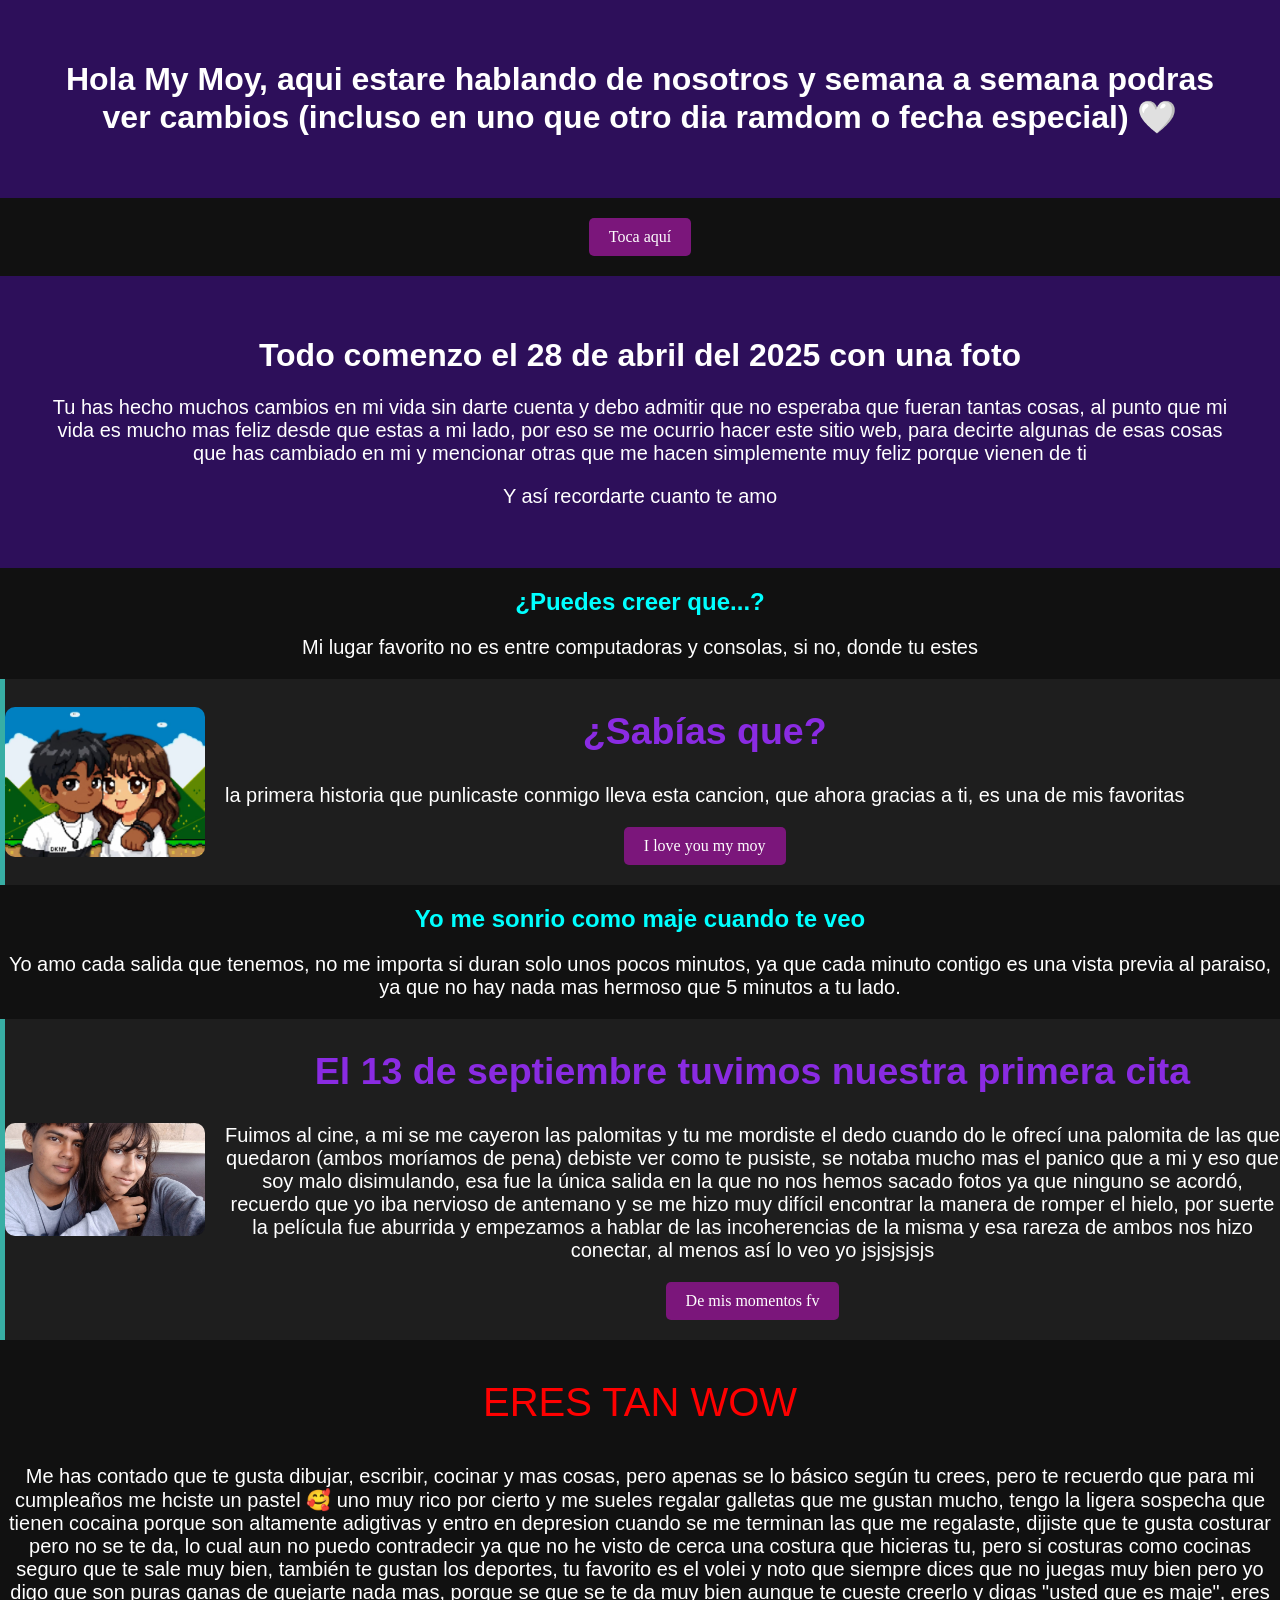
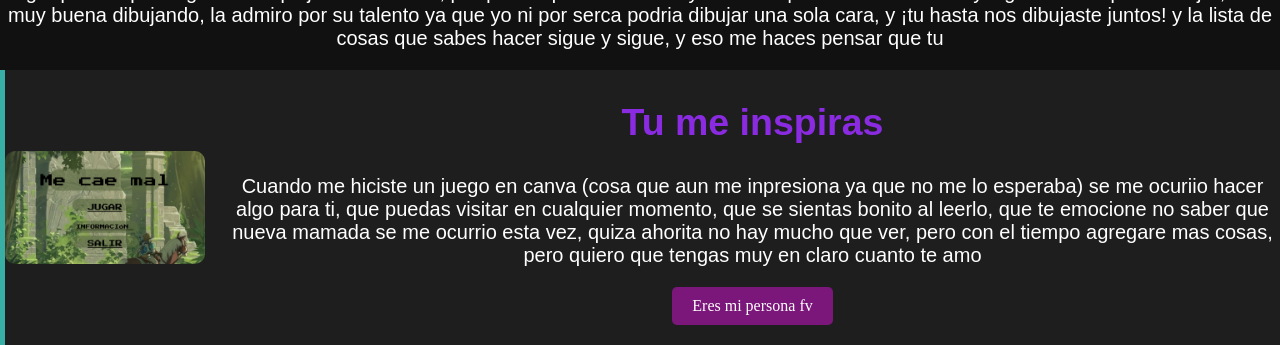
<file: index.html>
<!DOCTYPE html>
<html lang="es">
<head>
    <meta charset="UTF-8">
    <meta name="viewport" content="width=device-width, initial-scale=1.0">
    <title>MK</title>
    <link rel="stylesheet" href="styles.css">
    <link rel="icon" type="image/png" href="image/CORAZON CARTA.png">
</head>
<body>

    <header>
        <h1>
            Hola My Moy, aqui estare hablando de nosotros y semana a semana podras ver cambios
             (incluso en uno que otro dia ramdom o fecha especial) 🤍
        </h1>
    </header>

    <p id="titulo"></p>

    <section>
        <button onclick="saludo()">Toca aquí</button>
    </section>  

    <script src="script.js"></script>
</body>

<p> </p>

<header>
    <h1>Todo comenzo el 28 de abril del 2025 con una foto</h1>
    <p>Tu has hecho muchos cambios en mi vida sin darte cuenta
        y debo admitir que no esperaba que fueran tantas cosas,
        al punto que mi vida es mucho mas feliz desde que estas a mi lado, 
        por eso se me ocurrio hacer este sitio web,
        para decirte algunas de esas cosas que has cambiado en mi y 
        mencionar otras que me hacen simplemente muy feliz porque vienen de ti
    </p>
    <p>Y así recordarte cuanto te amo</p>
</header>

<section class="recuerdas-que">
    <h2>¿Puedes creer que...?</h2>
    <p>Mi lugar favorito no es entre computadoras y consolas, si no, donde tu estes </p>
</section>

<section class="sabias-que">
    <div class="contenido-sabias">
        <img src="image/MK1.jpg">
        
        <div class="texto">
            <h2 id="DQ">¿Sabías que?</h2>
            <p>
                la primera historia que punlicaste conmigo lleva esta cancion, 
                que ahora gracias a ti, es una de mis favoritas
            </p>
            <section>
              <button onclick="PCA()">I love you my moy</button>
            </section>
            <p> </p>

             <script src="script.js"></script>
        </div>
    </div>
</section>

<h2>Yo me sonrio como maje cuando te veo</h2>
<p>
    Yo amo cada salida que tenemos, no me importa si duran solo unos pocos minutos,
    ya que cada minuto contigo es una vista previa al paraiso, 
    ya que no hay nada mas hermoso que 5 minutos a tu lado.
</p>

<section class="sabias-que">
    <div class="contenido-sabias">
        <img src="image/3-11-2025.jpeg">
        
        <div class="texto">
            <h2 id="DQ">El 13 de septiembre tuvimos nuestra primera cita</h2>
            <p>
                Fuimos al cine, a mi se me cayeron las palomitas 
                y tu me mordiste el dedo cuando do le ofrecí una palomita de las que quedaron (ambos moríamos de pena) 
                debiste ver como te pusiste, se notaba mucho mas el panico que a mi y eso que soy malo disimulando, 
                esa fue la única salida en la que no nos hemos sacado fotos ya que ninguno se acordó, 
                recuerdo que yo iba nervioso de antemano y se me hizo muy difícil encontrar la manera de romper el hielo, 
                por suerte la película fue aburrida y empezamos a hablar de las incoherencias de la misma y esa rareza de ambos nos hizo conectar, 
                al menos así lo veo yo jsjsjsjsjs
            </p>
            <section>
              <button onclick="PCB()">De mis momentos fv</button>
            </section>
            <p> </p>

             <script src="script.js"></script>
        </div>
    </div>
</section>


<p> </p>
<p id="cosas">ERES TAN WOW</p>
<p>Me has contado que te gusta dibujar, escribir, cocinar y mas cosas, 
    pero apenas se lo básico según tu crees, pero te recuerdo que para mi cumpleaños
    me hciste un pastel 🥰 uno muy rico por cierto y me sueles regalar galletas que me gustan mucho,
    tengo la ligera sospecha que tienen cocaina porque son altamente adigtivas y entro en depresion cuando se me terminan
    las que me regalaste, dijiste que te gusta costurar pero no se te da, lo cual aun no puedo contradecir ya que no he visto de cerca una
    costura que hicieras tu, pero si costuras como cocinas seguro que te sale muy bien,
     también te gustan los deportes, tu favorito es el volei y noto que siempre dices que no juegas muy bien pero yo digo que
     son puras ganas de quejarte nada mas, porque se que se te da muy bien aunque te cueste creerlo y digas "usted que es maje",
     eres muy buena dibujando, la admiro por su talento ya que yo ni por serca podria dibujar una sola cara, y ¡tu hasta nos dibujaste juntos!
     y la lista de cosas que sabes hacer sigue y sigue, y eso me haces pensar que tu
</p>

<section class="sabias-que2">
    <div class="contenido-sabias2">
        <img src="image/captura del juego.png">
        
        <div class="texto">
            <h2 id="DQ">Tu me inspiras</h2>
            <p>
                Cuando me hiciste un juego en canva (cosa que aun me inpresiona ya que no me lo esperaba) se me ocuriio 
                hacer algo para ti, que puedas visitar en cualquier momento, que se sientas bonito al leerlo, que te emocione 
                no saber que nueva mamada se me ocurrio esta vez, quiza ahorita no hay mucho que ver, pero con el tiempo agregare mas 
                cosas, pero quiero que tengas muy en claro cuanto te amo
            </p>
            <section>
              <button onclick="PCC()">Eres mi persona fv</button>
            </section>
            <p> </p>

             <script src="script.js"></script>
        </div>
    </div>
</section>


</html>
</file>
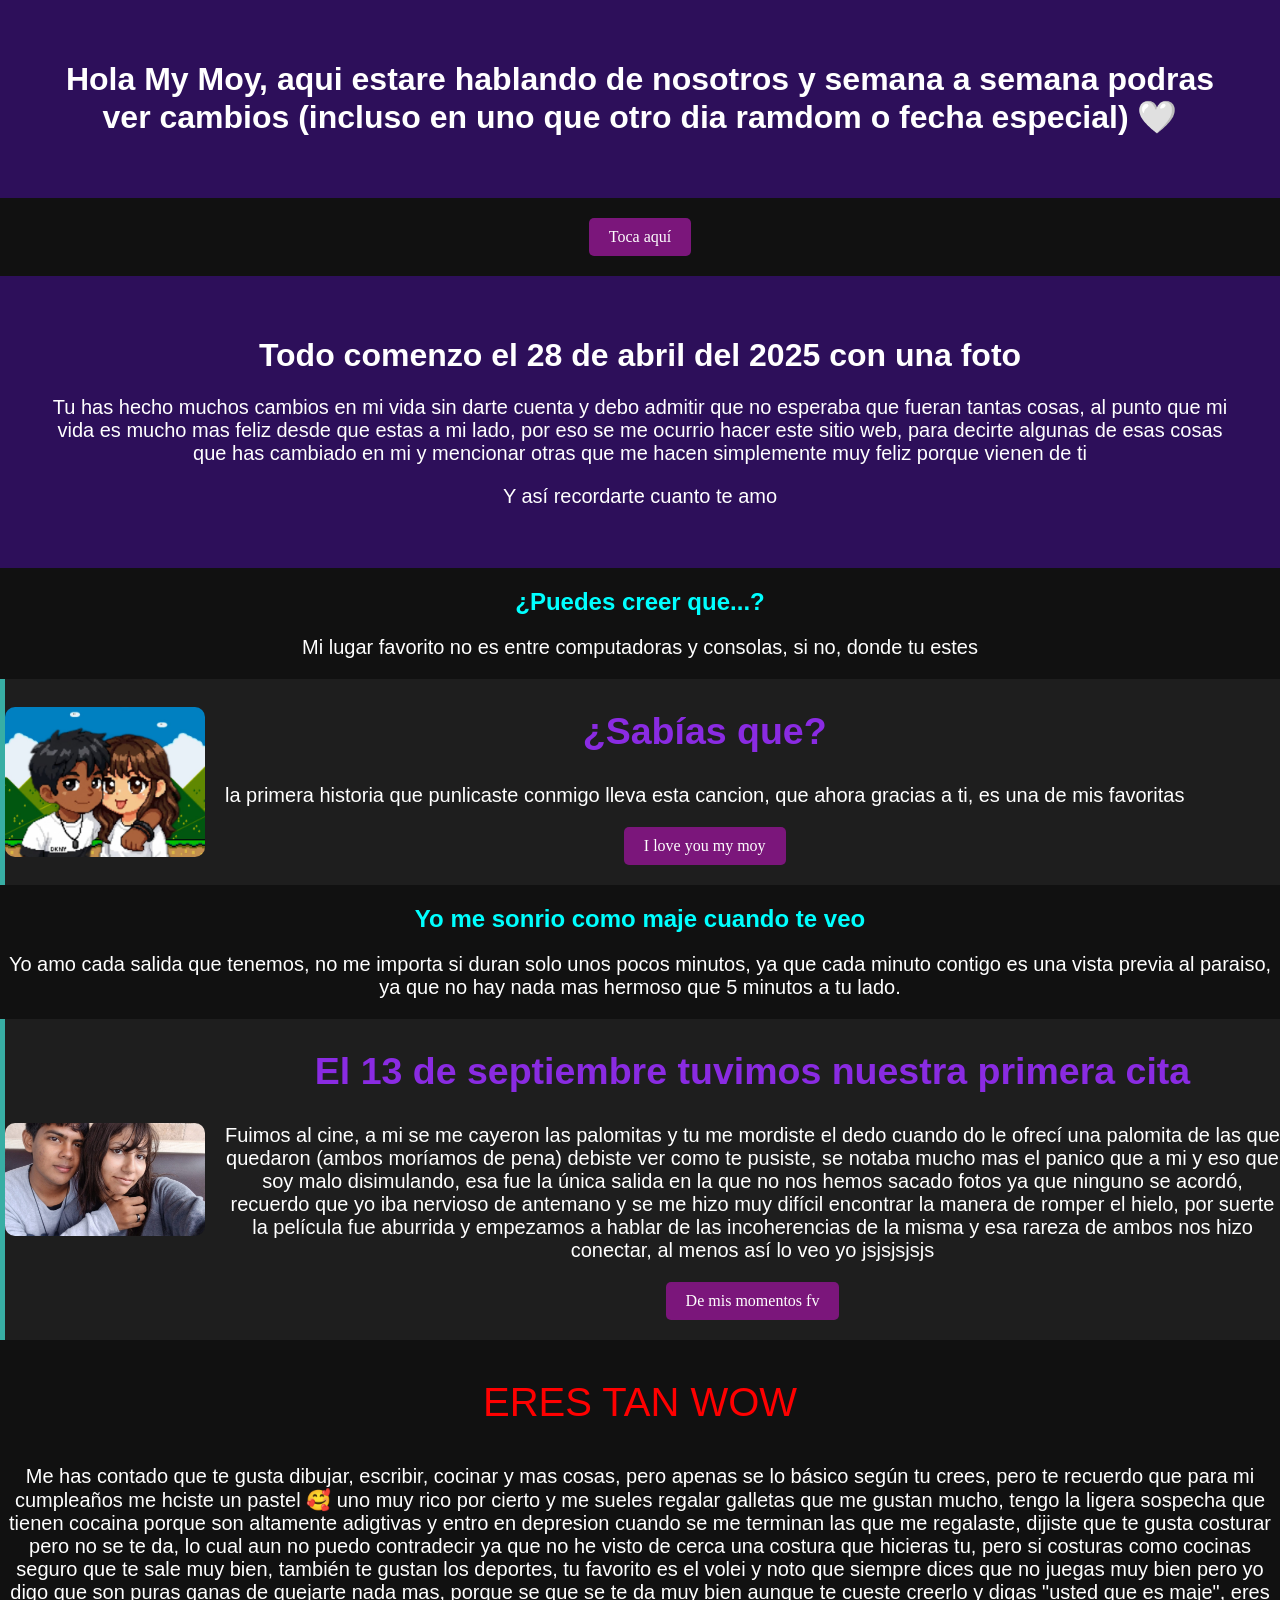
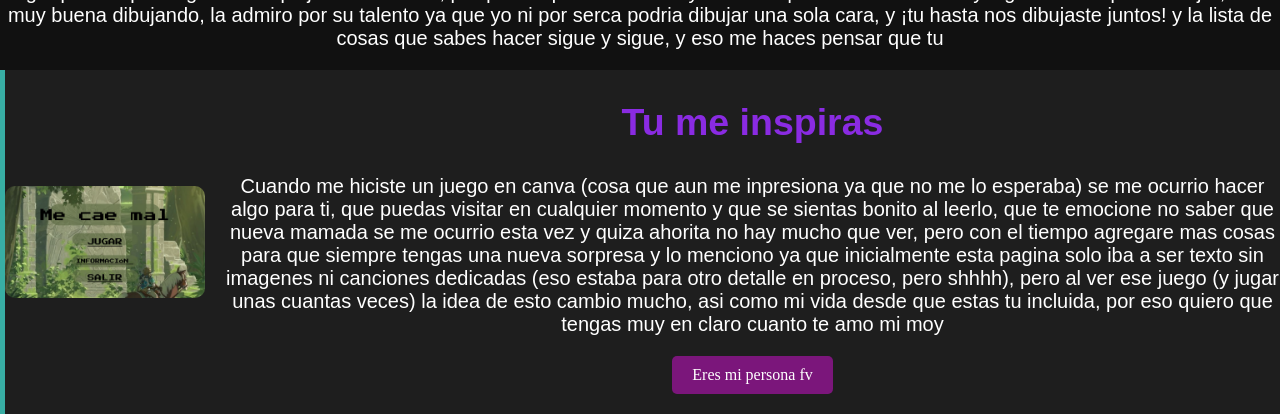
<file: MK/index.html>
<!DOCTYPE html>
<html lang="es">
<head>
    <meta charset="UTF-8">
    <meta name="viewport" content="width=device-width, initial-scale=1.0">
    <title>MK</title>
    <link rel="stylesheet" href="styles.css">
    <link rel="icon" type="image/png" href="image/CORAZON CARTA.png">
</head>
<body>

    <header>
        <h1>
            Hola My Moy, aqui estare hablando de nosotros y semana a semana podras ver cambios
             (incluso en uno que otro dia ramdom o fecha especial) 🤍
        </h1>
    </header>

    <p id="titulo"></p>

    <section>
        <button onclick="saludo()">Toca aquí</button>
    </section>  

    <script src="script.js"></script>
</body>

<p> </p>

<header>
    <h1>Todo comenzo el 28 de abril del 2025 con una foto</h1>
    <p>Tu has hecho muchos cambios en mi vida sin darte cuenta
        y debo admitir que no esperaba que fueran tantas cosas,
        al punto que mi vida es mucho mas feliz desde que estas a mi lado, 
        por eso se me ocurrio hacer este sitio web,
        para decirte algunas de esas cosas que has cambiado en mi y 
        mencionar otras que me hacen simplemente muy feliz porque vienen de ti
    </p>
    <p>Y así recordarte cuanto te amo</p>
</header>

<section class="recuerdas-que">
    <h2>¿Puedes creer que...?</h2>
    <p>Mi lugar favorito no es entre computadoras y consolas, si no, donde tu estes </p>
</section>

<section class="sabias-que">
    <div class="contenido-sabias">
        <img src="image/MK1.jpg">
        
        <div class="texto">
            <h2 id="DQ">¿Sabías que?</h2>
            <p>
                la primera historia que punlicaste conmigo lleva esta cancion, 
                que ahora gracias a ti, es una de mis favoritas
            </p>
            <section>
              <button onclick="PCA()">I love you my moy</button>
            </section>
            <p> </p>

             <script src="script.js"></script>
        </div>
    </div>
</section>

<h2>Yo me sonrio como maje cuando te veo</h2>
<p>
    Yo amo cada salida que tenemos, no me importa si duran solo unos pocos minutos,
    ya que cada minuto contigo es una vista previa al paraiso, 
    ya que no hay nada mas hermoso que 5 minutos a tu lado.
</p>

<section class="sabias-que">
    <div class="contenido-sabias">
        <img src="image/3-11-2025.jpeg">
        
        <div class="texto">
            <h2 id="DQ">El 13 de septiembre tuvimos nuestra primera cita</h2>
            <p>
                Fuimos al cine, a mi se me cayeron las palomitas 
                y tu me mordiste el dedo cuando do le ofrecí una palomita de las que quedaron (ambos moríamos de pena) 
                debiste ver como te pusiste, se notaba mucho mas el panico que a mi y eso que soy malo disimulando, 
                esa fue la única salida en la que no nos hemos sacado fotos ya que ninguno se acordó, 
                recuerdo que yo iba nervioso de antemano y se me hizo muy difícil encontrar la manera de romper el hielo, 
                por suerte la película fue aburrida y empezamos a hablar de las incoherencias de la misma y esa rareza de ambos nos hizo conectar, 
                al menos así lo veo yo jsjsjsjsjs
            </p>
            <section>
              <button onclick="PCB()">De mis momentos fv</button>
            </section>
            <p> </p>

             <script src="script.js"></script>
        </div>
    </div>
</section>

<p> </p>
<p id="cosas">ERES TAN WOW</p>
<p>Me has contado que te gusta dibujar, escribir, cocinar y mas cosas, 
    pero apenas se lo básico según tu crees, pero te recuerdo que para mi cumpleaños
    me hciste un pastel 🥰 uno muy rico por cierto y me sueles regalar galletas que me gustan mucho,
    tengo la ligera sospecha que tienen cocaina porque son altamente adigtivas y entro en depresion cuando se me terminan
    las que me regalaste, dijiste que te gusta costurar pero no se te da, lo cual aun no puedo contradecir ya que no he visto de cerca una
    costura que hicieras tu, pero si costuras como cocinas seguro que te sale muy bien,
     también te gustan los deportes, tu favorito es el volei y noto que siempre dices que no juegas muy bien pero yo digo que
     son puras ganas de quejarte nada mas, porque se que se te da muy bien aunque te cueste creerlo y digas "usted que es maje",
     eres muy buena dibujando, la admiro por su talento ya que yo ni por serca podria dibujar una sola cara, y ¡tu hasta nos dibujaste juntos!
     y la lista de cosas que sabes hacer sigue y sigue, y eso me haces pensar que tu
</p>

<section class="sabias-que2">
    <div class="contenido-sabias2">
        <img src="image/captura del juego.png">
        
        <div class="texto">
            <h2 id="DQ">Tu me inspiras</h2>
            <p>
                Cuando me hiciste un juego en canva (cosa que aun me inpresiona ya que no me lo esperaba) se me ocurrio 
                hacer algo para ti, que puedas visitar en cualquier momento y que se sientas bonito al leerlo, que te emocione 
                 no saber que nueva mamada se me ocurrio esta vez y quiza ahorita no hay mucho que ver, pero con el tiempo agregare mas 
                cosas para que siempre tengas una nueva sorpresa y lo menciono ya que inicialmente esta pagina solo 
                iba a ser texto sin imagenes ni canciones dedicadas (eso estaba para otro detalle en proceso, pero shhhh), 
                pero al ver ese juego (y jugar unas cuantas veces) la idea de esto cambio mucho, asi como mi vida desde que estas tu incluida,
                por eso quiero que tengas muy en claro cuanto te amo mi moy
            </p>
            <section>
              <button onclick="PCC()">Eres mi persona fv</button>
            </section>
            <p> </p>

             <script src="script.js"></script>
        </div>
    </div>
</section>
</html>
</file>
<file: styles.css>
body {
    font-family: Arial, sans-serif;
    background-color: #111;
    color: white;
    text-align: center;
    margin: 0;
}

header {
    background-color: rgb(45, 15, 90);
    padding: 40px;
}

h2 {
    color: aqua;
}

#DQ {
    color: blueviolet;
}

#cosas {
    color: red;
    font-size: 40px;
}

p {
    color:white;
    font-size: 20px;
    font-family: Arial, sans-serif;
}

img{
    width: 250px;
    height: auto;
}

#titulo{
    color: gray;
    font-family: cursive;
}

button {
    padding: 10px 20px;
    font-size: 16px;
    font-family: Georgia, 'Times New Roman', Times, serif;
    border: none;
    background-color: rgb(123, 22, 123);
    color: rgb(254, 254, 254);
    cursor: pointer;
    border-radius: 5px;
}

button:hover {
    background-color: gray;
}

body {
    background-color: #111;
}

.sabias-que {
    background-color: #1e1e1e;
    color: white;
    border-left: 5px solid #38aea4;
}



.contenido-sabias {
    display: flex;
    align-items: center;
    gap: 20px;
}

.contenido-sabias img {
    width: 200px;
    border-radius: 10px;
}

.MisCelos{
    background-color: #1e1e1e;
    color: white;
    border-left: 5px solid #38aea4;
    gap: 20px;
}

.MisCelos img {
    width: 200px;
    border-radius: 40px;
}

.texto{
    font-size: 25px;
}

@media (max-width: 768px) {
    .sabias-que {
        margin: 20px;
    }
}







.sabias-que2 {
    background-color: #1e1e1e;
    color: white;
    border-left: 5px solid #38aea4;
}



.contenido-sabias2 {
    display: flex;
    align-items: center;
    gap: 20px;
}

.contenido-sabias2 img {
    width: 200px;
    border-radius: 10px;
}
</file>
<file: MK/styles.css>
body {
    font-family: Arial, sans-serif;
    background-color: #111;
    color: white;
    text-align: center;
    margin: 0;
}

header {
    background-color: rgb(45, 15, 90);
    padding: 40px;
}

h2 {
    color: aqua;
}

#DQ {
    color: blueviolet;
}

#cosas {
    color: red;
    font-size: 40px;
}

p {
    color:white;
    font-size: 20px;
    font-family: Arial, sans-serif;
}

img{
    width: 250px;
    height: auto;
}

#titulo{
    color: gray;
    font-family: cursive;
}

button {
    padding: 10px 20px;
    font-size: 16px;
    font-family: Georgia, 'Times New Roman', Times, serif;
    border: none;
    background-color: rgb(123, 22, 123);
    color: rgb(254, 254, 254);
    cursor: pointer;
    border-radius: 5px;
}

button:hover {
    background-color: gray;
}

.sabias-que {
    background-color: #1e1e1e;
    color: white;
    border-left: 5px solid #38aea4;
}

.contenido-sabias {
    display: flex;
    align-items: center;
    gap: 20px;
}

.contenido-sabias img {
    width: 200px;
    border-radius: 10px;
}

.MisCelos{
    background-color: #1e1e1e;
    color: white;
    border-left: 5px solid #38aea4;
    gap: 20px;
}

.MisCelos img {
    width: 200px;
    border-radius: 40px;
}

.texto{
    font-size: 25px;
}

@media (max-width: 768px) {
    .sabias-que {
        margin: 20px;
    }
}

.sabias-que2 {
    background-color: #1e1e1e;
    color: white;
    border-left: 5px solid #38aea4;
}

.contenido-sabias2 {
    display: flex;
    align-items: center;
    gap: 20px;
}

.contenido-sabias2 img {
    width: 200px;
    border-radius: 10px;
}
</file>
